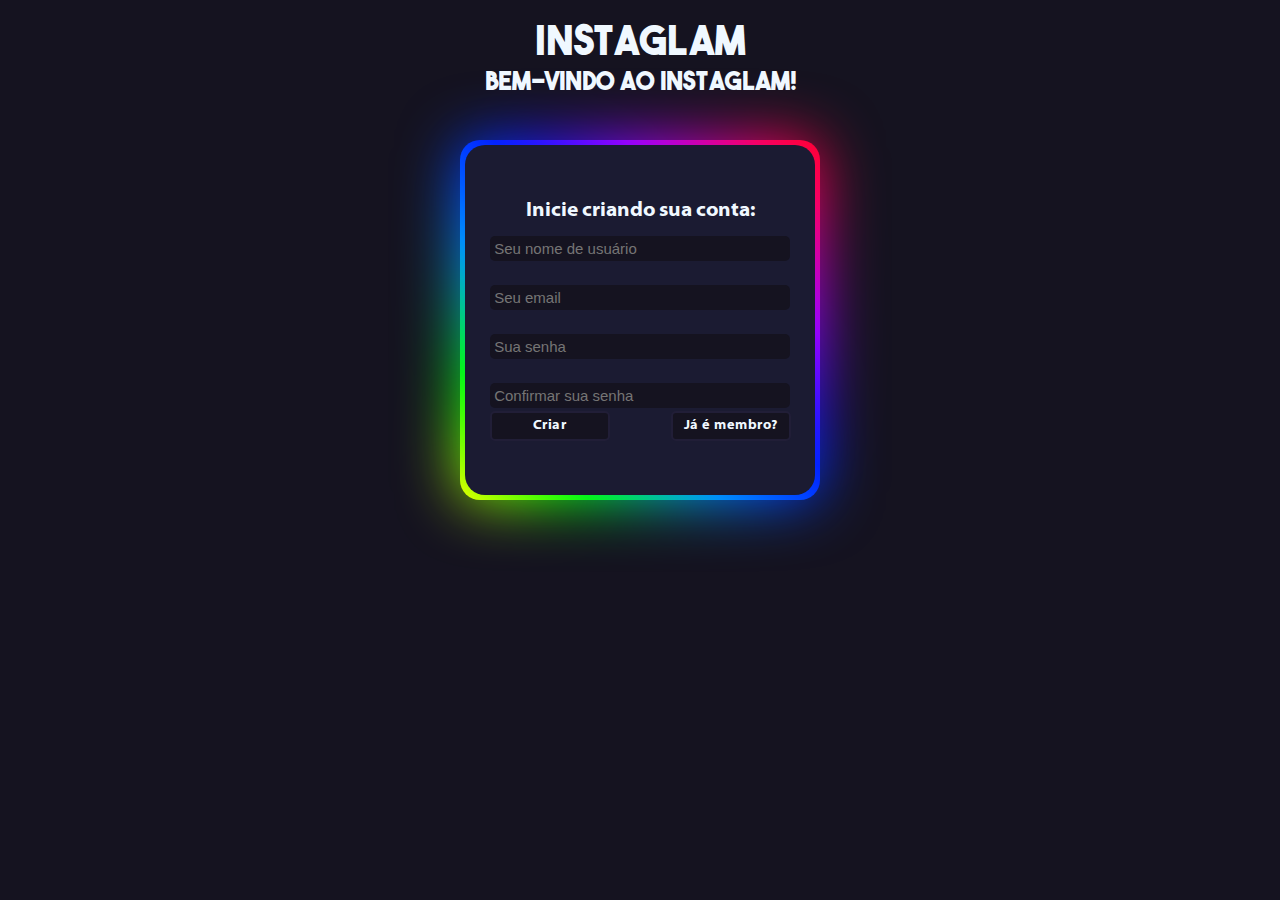
<file: index.html>
<!DOCTYPE html>
<html lang="pt-br">
<head>
    <meta charset="UTF-8">
    <meta name="viewport" content="width=device-width, initial-scale=1.0">
    <link rel="shortcut icon" href="Imagens/InstaglamIcon.ico" type="image/x-icon">
    <link rel="stylesheet" href="style.css">
    <title>Instaglam</title>
</head>
<body>
     <div class="título"> <!-- Div do título -->
        <div class="item1">
            <h1>Instaglam</h1>
        </div>
        <div class="item1">
        <h2>Bem-vindo ao instaglam!</h2>
        </div>
    </div>
     <div class="container"> <!-- Div container -->
        <div class="geral"> <!-- Div geral -->
            <h3>Inicie criando sua conta:</h3>
            <div class="formulário"> <!-- Div do formulário -->
                <form>
                    <div class="item2">
                        <input type="text" name="nome" id="nome" placeholder=" Seu nome de usuário" oninput="usernameValidate()">
                        <br>
                        <label for="nome" class="info" id="info1"></label>
                    </div>
                    <br>
                    <div class="item2">
                        <input type="email" name="email" id="email" placeholder=" Seu email" oninput="emailValidate()">
                        <br>
                        <label for="email" class="info" id="info2"></label>
                    </div>
                    <br>
                    <div class="item2">
                        <input type="password" name="senha" id="senha" placeholder=" Sua senha" oninput="password1Validate(), password2Validate()">
                        <br>
                        <label for="senha" class="info" id="info3"></label>
                    </div>
                    <br>
                    <div class="item2">
                        <input type="password" name="confirmar-senha" id="confirmar-senha" placeholder=" Confirmar sua senha" oninput="password2Validate()">
                        <br>
                        <label for="confirmar-senha" class="info" id="info4"></label>
                    </div>
                </form>
            </div>
            <div class="botões"> <!-- Div dos botões -->
                <button onclick="validação()" id="botão1">Criar</button>
                <button onclick="mentira()" id="botão2">Já é membro?</button>
            </div>
            <h4 id="erro" class=""></h4>
        </div>
    </div>
    <script src="script.js"> </script>
</body>
</html>
</file>
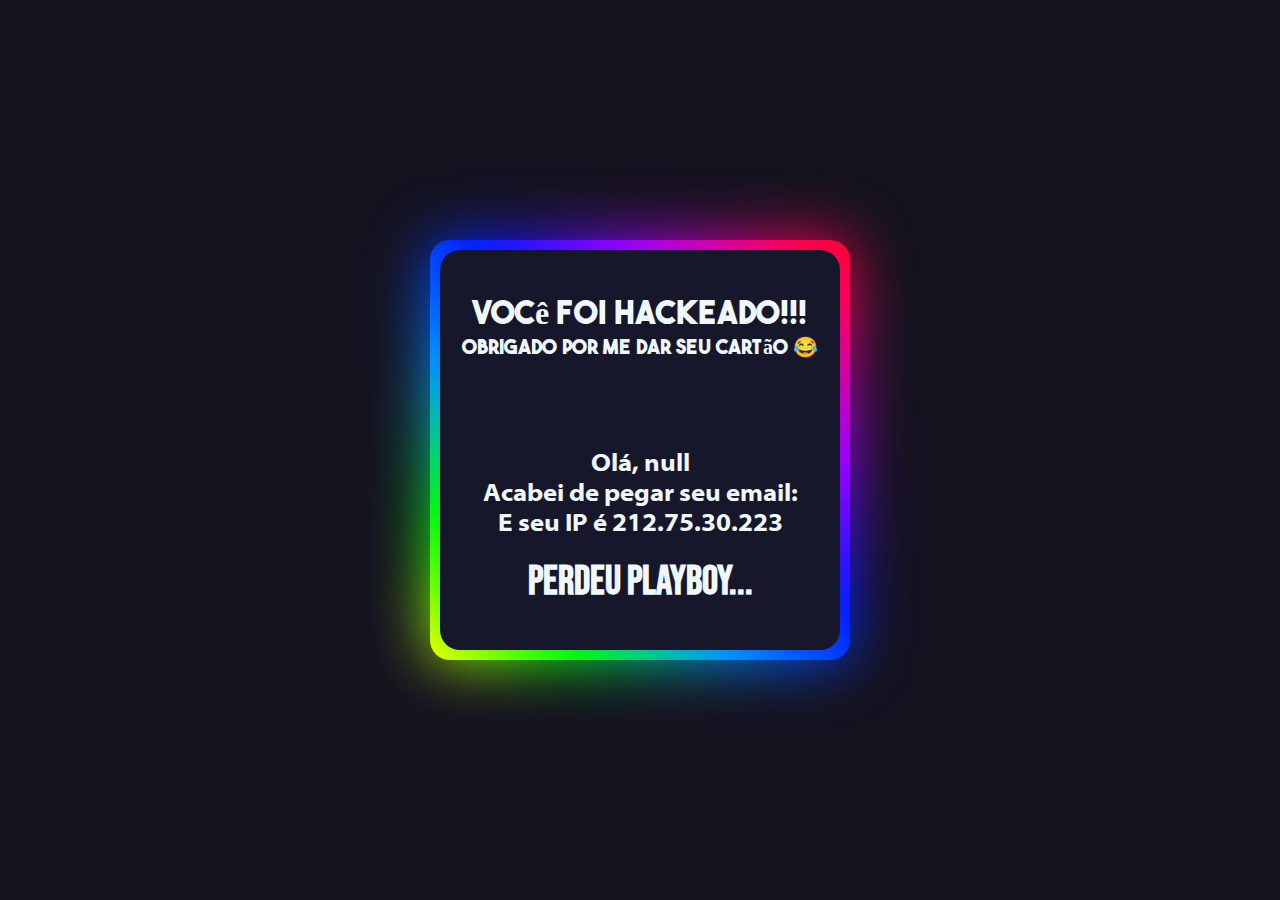
<file: pag002.html>
<!DOCTYPE html>
<html lang="pt-br">
<head>
    <meta charset="UTF-8">
    <meta name="viewport" content="width=device-width, initial-scale=1.0">
    <link rel="shortcut icon" href="Imagens/InstaglamIcon.ico" type="image/x-icon">
    <link rel="stylesheet" href="style2.css">
    <title>Super clona cartão</title>
</head>
<body>
    <div class="container">
        <div class="geral">
            <div class="título">
                <h1>Você foi hackeado!!!</h1>
                <h2>Obrigado por me dar seu cartão 😂</h2>
            </div>
            <div class="informações">
                <p id="seuNome"></p>
                <p id="seuEmail"></p>
                <p id="seuEmail2"></p>
                <p>E seu IP é 212.75.30.223</p>
                <br>
                <h3>Perdeu playboy...</h3>
            </div>
        </div>
    </div>
</body>
<script src="script2.js"></script>
</html>
</file>
<file: style.css>
/* Importando fontes */
@font-face {
    font-family: myriad;
    src: url(Fontes/Myriad\ Pro\ Bold\ SemiExtended.ttf);
}

@font-face {
    font-family: boldfont;
    src: url(Fontes/THEBOLDFONT-FREEVERSION.ttf);
}

@font-face {
    font-family: bebas;
    src: url(Fontes/BebasNeue-Regular.ttf);
}
/* Animações */
@keyframes BordaAnimada {
    0% {
        background-position: 0;
    }
    100% {
        background-position: 300%;
    }
}
@keyframes opasidade {
    0% {
        opacity: 0;
    }
    25% {
        opacity: 1;
    }
    75% {
        opacity: 1;
    }
    100% {
        opacity: 0;
    }
}
/* Geral */
* {
    margin: 0;
    padding: 0;
}
/* Texto */
h1 {
    color: aliceblue;
    font-family: boldfont;
    font-size: 40px;
}

h2 {
    
    color: aliceblue;
    font-family: boldfont;
    font-size: 25px;
}

h3 {
    color: aliceblue;
    font-family: myriad;
    font-size: 20px;
    margin-bottom: 10px;
}

h4 {
    color: red;
    font-family: myriad;
    font-size: 15px; 
    opacity: 0;
    cursor: default;
}

label {
    color: aliceblue;
    font-family: arial;
    font-size: 15px;
    margin-left: 25px;
    margin-top: 1px;
}
/* Estrutura */
body {
    background-color: #151320;
}

.título {
    display: flex;
    justify-content: center;
    align-items: center;
    flex-direction: column;
    height: 120px;
}

.container {
    display: flex;
    justify-content: center;
    align-items: center;
    height: 400px;
}

.geral {
    display: flex;
    position: relative;
    background-color: #1b1b32;
    justify-content: center;
    align-items: center;
    flex-direction: column;
    border-radius: 20px;
    height: 350px;
    width: 350px;
}

.formulário {
    display: flex;
    flex-direction: column;
    justify-content: center;
    align-items: center;
}

.item2 {
    display: flex;
    flex-wrap: wrap;
    margin-top: 3px;
    margin-bottom: 3px;
}

.botões {
    display: flex;
    justify-content: space-between;
    flex-wrap: wrap;
    width: 86%;
}
/* Elementos */
input {
    background-color: #151320;
    color: #ffffff;
    font-size: 15px;
    initial-letter: 20px;
    border: 0;
    border-radius: 5px;
    margin-left: 25px;
    margin-right: auto;
    height: 25px;
    width: 300px;
}

button {
    background-color: #151320;
    color: aliceblue;
    font-family: myriad;
    letter-spacing: 0.5px;
    border: #211e37 solid 2px;
    border-radius: 5px;
    outline: 2px ;
    transition: background-color 0.5s ease;
    height: 30px;
    width: 120px;
}
/* Eventos */
button:hover {
    background-color: #0c0b17;
    cursor: pointer;
}

.fade {
    animation: opasidade 5s ease-in-out forwards;
}
/* Pseudo-elementos */
.geral::before, .geral::after {
    background: linear-gradient(45deg, #ffff00, #00ff00, #0099ff, #001aff, #a200ff, #ff0055, #ff0000, #ffff00, #00ff00, #0099ff, #001aff, #a200ff);
    background-size: 300%;
    animation: BordaAnimada 8s linear infinite;
    content: '';
    position: absolute;
    z-index: -1;
    border-radius: 20px;
    height: calc(100% + 10px);
    width: calc(100% + 10px);
}

.geral::after {
    filter: blur(30px);
}
</file>
<file: style2.css>
/* Importanddo fontes */
@font-face {
    font-family: myriad;
    src: url(Fontes/Myriad\ Pro\ Bold\ SemiExtended.ttf);
}

@font-face {
    font-family: boldfont;
    src: url(Fontes/THEBOLDFONT-FREEVERSION.ttf);
}

@font-face {
    font-family: bebas;
    src: url(Fontes/BebasNeue-Regular.ttf);
}
/* Geral */
* {
    margin: 0;
    padding: 0;
}
/* Animação */
@keyframes BordaAnimada {
    0% {
        background-position: 0;
    }
    100% {
        background-position: 300%;
    }
}
/* Texto */
h1 {
    color: aliceblue;
    font-family: boldfont;
}

h2 {
    color: aliceblue;
    font-family: boldfont;
    font-size: 20px;
}

h3 {
    color: aliceblue;
    font-family: bebas;
    font-size: 40px;
}

p {
    color: aliceblue;
    font-family: myriad;
    font-size: 25px;
}
/* Estrutura */
body {
    background-color: #151320;
    
}

.container {
    display: flex;
    justify-content: center;
    align-items: center;
    height: 100vh;
}

.geral {
    background-color: #17172c;
    display: flex;
    position: relative;
    justify-content: center;
    align-items: center;
    flex-wrap: wrap;
    border-radius: 20px;
    height: 400px;
    width: 400px;
}

.título {
    display: flex;
    flex-wrap: wrap;
    justify-content: center;
    align-items: center;
}

.informações {
    display: flex;
    flex-direction: column;
    justify-content: center;
    align-items: center;
}
/* Pseudo-elementos */
.geral::before, .geral::after {
    background: linear-gradient(45deg, #ffff00, #00ff00, #0099ff, #001aff, #a200ff, #ff0055, #ff0000, #ffff00, #00ff00, #0099ff, #001aff, #a200ff);
    background-size: 300%;
    animation: BordaAnimada 8s linear infinite;
    content: '';
    position: absolute;
    z-index: -1;
    border-radius: 20px;
    height: 105%;
    width: 105%;
}

.geral::after {
    filter: blur(30px);
}
</file>
